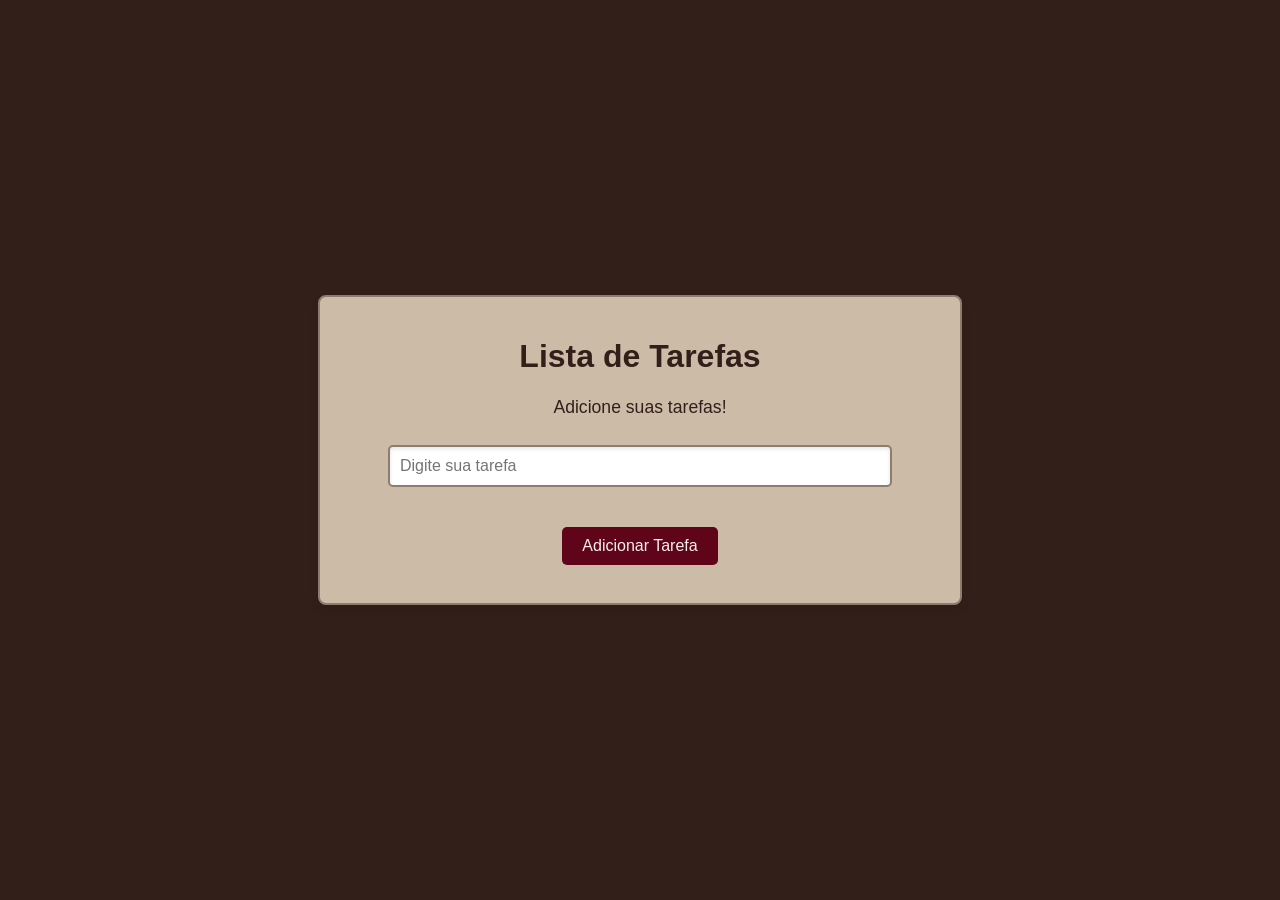
<file: Aula 2/index.html>
<!DOCTYPE html>
<html lang="pt-BR">
<head>
  <meta charset="UTF-8">
  <meta name="viewport" content="width=device-width, initial-scale=1.0">
  <title>Lista de Tarefas</title>
  <link rel="stylesheet" href="stylesheet.css">
</head>
<body>
  <div class="container">
    <h1>Lista de Tarefas</h1>
    <p>Adicione suas tarefas!</p>
    <input type="text" id="tarefa" placeholder="Digite sua tarefa">

    <ul id="lista_tarefas"></ul>
    
    <button onclick="adicionar_tarefa()">Adicionar Tarefa</button>
    <p id="mensagem"></p>
  </div>

  <script src="script.js"></script>
</body>
</html>
</file>
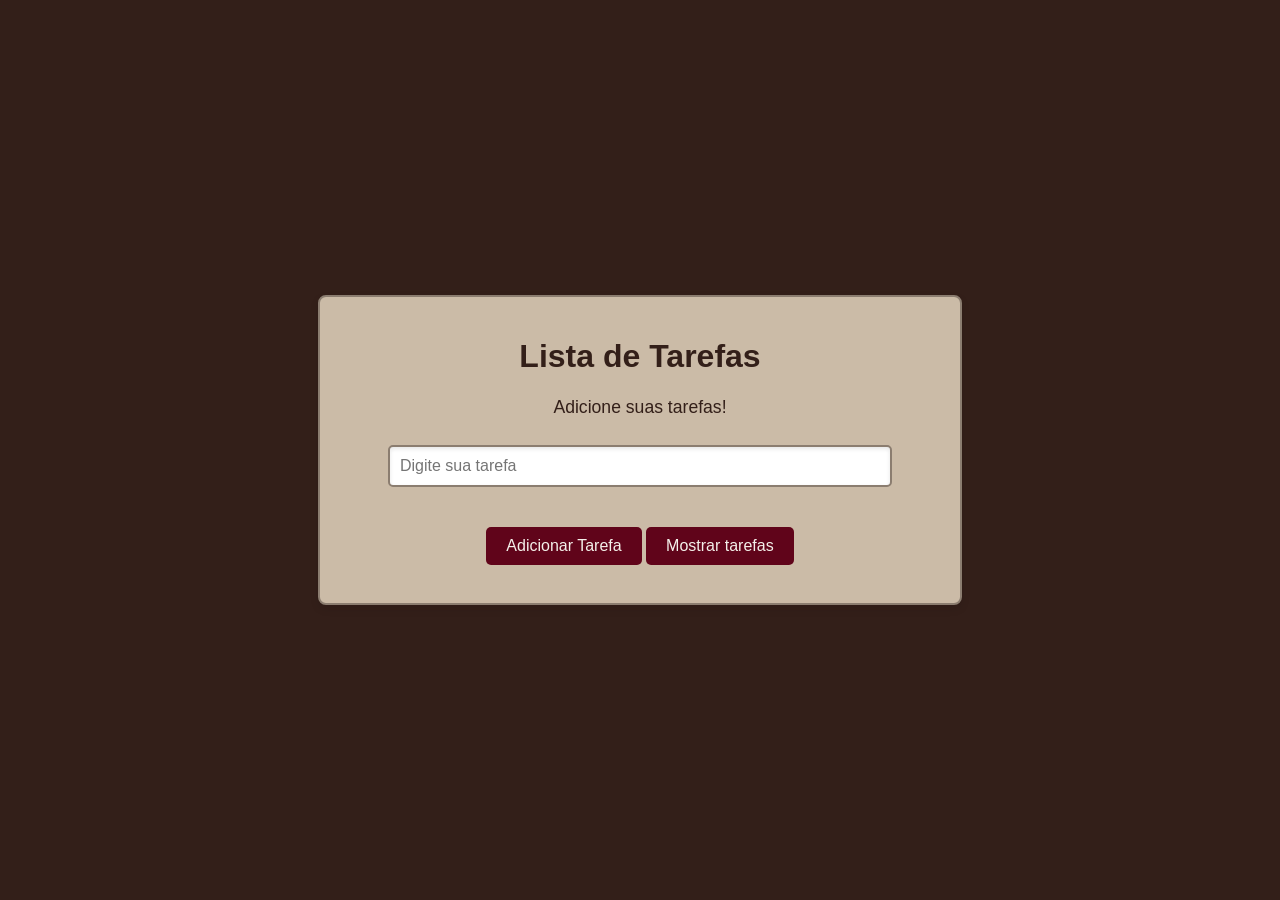
<file: Aula 4/index.html>
<!DOCTYPE html>
<html lang="pt-BR">
<head>
  <meta charset="UTF-8">
  <meta name="viewport" content="width=device-width, initial-scale=1.0">
  <title>Lista de Tarefas</title>
  <link rel="stylesheet" href="stylesheet.css">
</head>
<body>
  <div class="container">
    <h1>Lista de Tarefas</h1>
    <p>Adicione suas tarefas!</p>
    <input type="text" id="tarefa" placeholder="Digite sua tarefa">

    <ul id="lista_tarefas"></ul>
    
    <button onclick="adicionar_tarefa()">Adicionar Tarefa</button>
    <button onclick="mostrar_tarefas()">Mostrar tarefas</button>
    <p id="mensagem"></p>
  </div>

  <script src="script.js"></script>
</body>
</html>
</file>
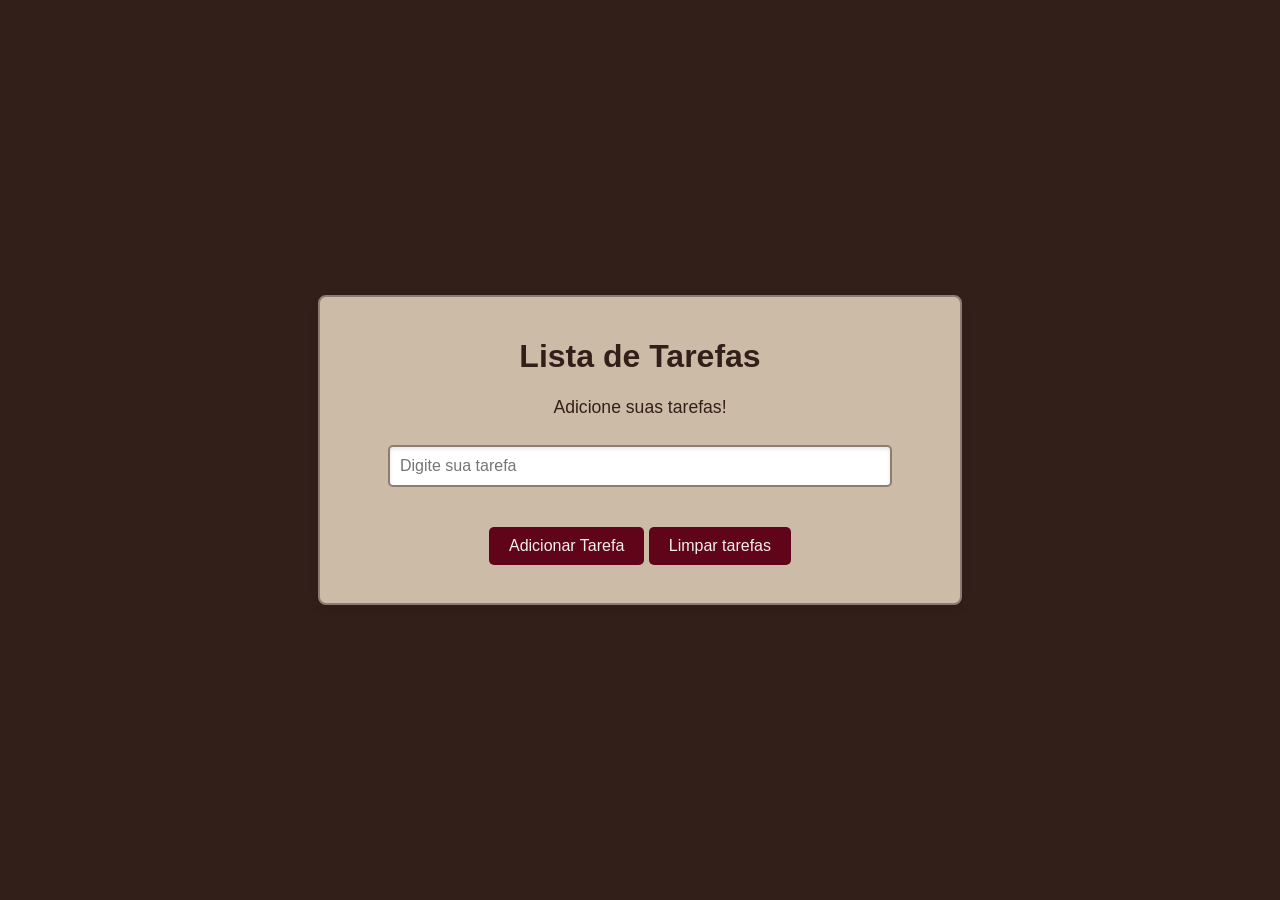
<file: Aula 5/index.html>
<!DOCTYPE html>
<html lang="pt-BR">
<head>
  <meta charset="UTF-8">
  <meta name="viewport" content="width=device-width, initial-scale=1.0">
  <title>Lista de Tarefas</title>
  <link rel="stylesheet" href="stylesheet.css">
</head>
<body>
  <div class="container">
    <h1>Lista de Tarefas</h1>
    <p>Adicione suas tarefas!</p>
    <input type="text" id="tarefa" placeholder="Digite sua tarefa">

    <ul id="lista_tarefas"></ul>
    
    <button onclick="adicionar_tarefa()">Adicionar Tarefa</button>
    <button onclick="limpar_tarefas()">Limpar tarefas</button>
    <p id="mensagem"></p>
  </div>

  <script src="script.js"></script>
</body>
</html>
</file>
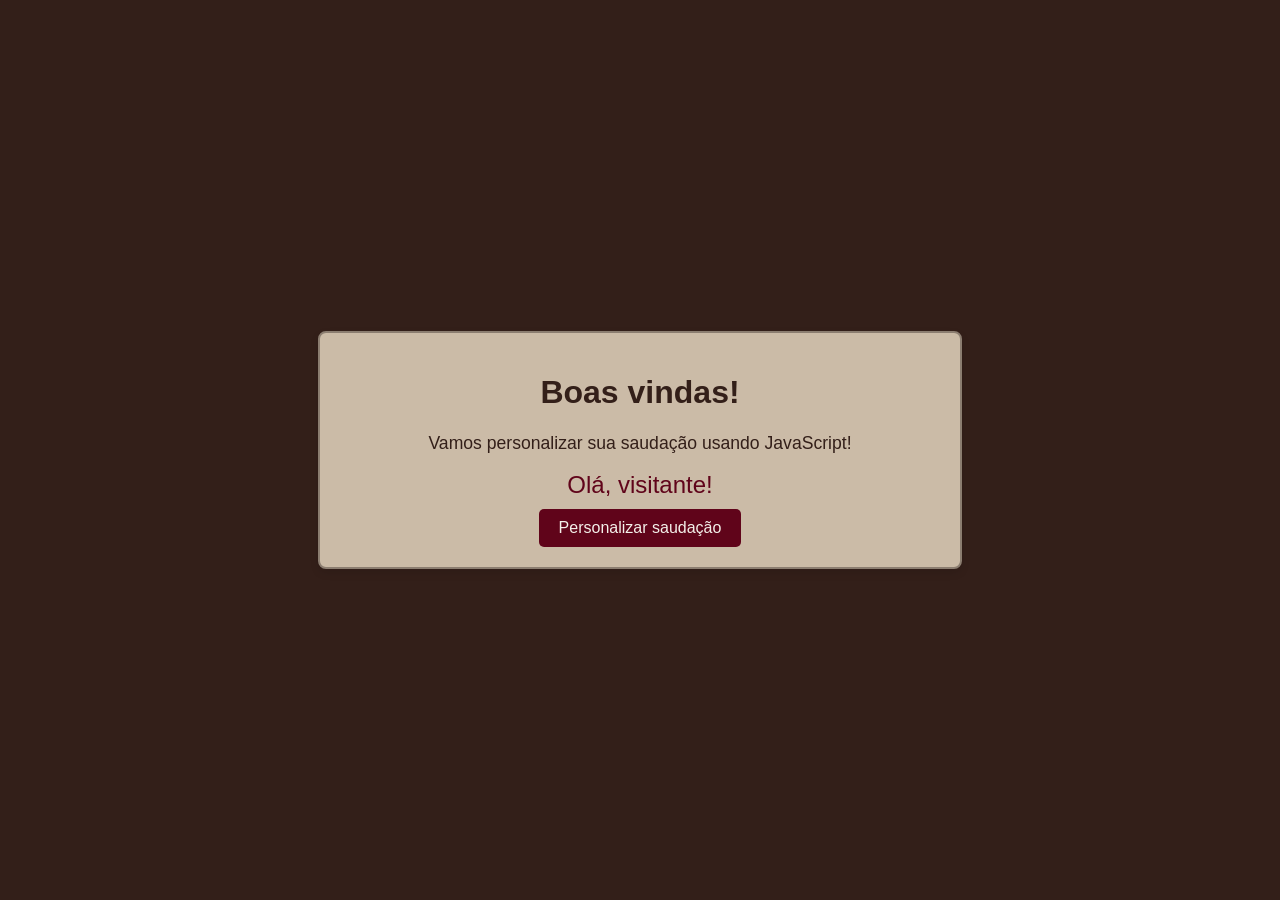
<file: Aula 1/Exercicio/index.html>
<!DOCTYPE html>
<html lang="pt-BR">

<head>
    <meta charset="UTF-8">
    <meta name="viewport" content="width=device-width, initial-scale=1.0">
    <link rel="stylesheet" href="stylesheet.css">
    <title>Página inicial</title>
</head>

<body>
    <div class="container">
        <h1>Boas vindas!</h1>
        <p>Vamos personalizar sua saudação usando JavaScript!</p>
        <div class="saudacao" id="mensagem_saudacao">Olá, visitante!</div>
        <button onClick="mudar_nome()">Personalizar saudação</button>
    </div>

    <script>
        function mudar_nome() {
            let nome = "Guilherme"
            document.getElementById("mensagem_saudacao").textContent = "Olá, " + nome + "!"
        }
    </script>
</body>

</html>
</file>
<file: Aula 2/stylesheet.css>
body {
    font-family: Arial, sans-serif;
    display: flex;
    justify-content: center;
    align-items: center;
    height: 100vh;
    margin: 0;
    background-color: #331F19; 
}
.container {
    text-align: center;
    background-color: #CBBBA7;
    padding: 20px;
    border-radius: 8px;
    box-shadow: 0 4px 8px rgba(0, 0, 0, 0.1);
    width: 90%;
    max-width: 600px;
    border: 2px solid #8B7D70;
}
h1 {
    color: #331F19;
}
p {
    color: #331F19;
    font-size: 1.1em;
}
button {
    background-color: #60041A;
    color: #F4F0EA;
    padding: 10px 20px;
    border: none;
    border-radius: 5px;
    cursor: pointer;
    font-size: 1em;
    transition: background-color 0.3s ease;
    margin-top: 10px;
}
button:hover {
    background-color: #A34743;
}
ul {
    list-style: none;
    padding: 0;
    margin-top: 20px;
}
ul li {
    background-color: #F4F0EA;
    color: #331F19;
    padding: 10px;
    margin: 5px 0;
    border-radius: 5px;
    box-shadow: 0 2px 4px rgba(0, 0, 0, 0.1);
}

/* Estilo para o campo de entrada */
input[type="text"] {
    padding: 10px;
    width: 80%;
    max-width: 500px;
    margin-top: 10px;
    margin-bottom: 10px;
    border: 2px solid #8B7D70;
    border-radius: 5px;
    font-size: 1em;
    box-shadow: inset 0 2px 4px rgba(0, 0, 0, 0.1);
    outline: none;
    transition: border-color 0.3s ease;
}
input[type="text"]:focus {
    border-color: #60041A;
    box-shadow: inset 0 2px 4px rgba(96, 4, 26, 0.3);
}
</file>
<file: Aula 4/stylesheet.css>
body {
    font-family: Arial, sans-serif;
    display: flex;
    justify-content: center;
    align-items: center;
    height: 100vh;
    margin: 0;
    background-color: #331F19; 
}
.container {
    text-align: center;
    background-color: #CBBBA7;
    padding: 20px;
    border-radius: 8px;
    box-shadow: 0 4px 8px rgba(0, 0, 0, 0.1);
    width: 90%;
    max-width: 600px;
    border: 2px solid #8B7D70;
}
h1 {
    color: #331F19;
}
p {
    color: #331F19;
    font-size: 1.1em;
}
button {
    background-color: #60041A;
    color: #F4F0EA;
    padding: 10px 20px;
    border: none;
    border-radius: 5px;
    cursor: pointer;
    font-size: 1em;
    transition: background-color 0.3s ease;
    margin-top: 10px;
}
button:hover {
    background-color: #A34743;
}
ul {
    list-style: none;
    padding: 0;
    margin-top: 20px;
}
ul li {
    background-color: #F4F0EA;
    color: #331F19;
    padding: 10px;
    margin: 5px 0;
    border-radius: 5px;
    box-shadow: 0 2px 4px rgba(0, 0, 0, 0.1);
}

/* Estilo para o campo de entrada */
input[type="text"] {
    padding: 10px;
    width: 80%;
    max-width: 500px;
    margin-top: 10px;
    margin-bottom: 10px;
    border: 2px solid #8B7D70;
    border-radius: 5px;
    font-size: 1em;
    box-shadow: inset 0 2px 4px rgba(0, 0, 0, 0.1);
    outline: none;
    transition: border-color 0.3s ease;
}
input[type="text"]:focus {
    border-color: #60041A;
    box-shadow: inset 0 2px 4px rgba(96, 4, 26, 0.3);
}
</file>
<file: Aula 5/stylesheet.css>
body {
    font-family: Arial, sans-serif;
    display: flex;
    justify-content: center;
    align-items: center;
    height: 100vh;
    margin: 0;
    background-color: #331F19; 
}
.container {
    text-align: center;
    background-color: #CBBBA7;
    padding: 20px;
    border-radius: 8px;
    box-shadow: 0 4px 8px rgba(0, 0, 0, 0.1);
    width: 90%;
    max-width: 600px;
    border: 2px solid #8B7D70;
}
h1 {
    color: #331F19;
}
p {
    color: #331F19;
    font-size: 1.1em;
}
button {
    background-color: #60041A;
    color: #F4F0EA;
    padding: 10px 20px;
    border: none;
    border-radius: 5px;
    cursor: pointer;
    font-size: 1em;
    transition: background-color 0.3s ease;
    margin-top: 10px;
}
button:hover {
    background-color: #A34743;
}
ul {
    list-style: none;
    padding: 0;
    margin-top: 20px;
}
ul li {
    background-color: #F4F0EA;
    color: #331F19;
    padding: 10px;
    margin: 5px 0;
    border-radius: 5px;
    box-shadow: 0 2px 4px rgba(0, 0, 0, 0.1);
}

/* Estilo para o campo de entrada */
input[type="text"] {
    padding: 10px;
    width: 80%;
    max-width: 500px;
    margin-top: 10px;
    margin-bottom: 10px;
    border: 2px solid #8B7D70;
    border-radius: 5px;
    font-size: 1em;
    box-shadow: inset 0 2px 4px rgba(0, 0, 0, 0.1);
    outline: none;
    transition: border-color 0.3s ease;
}
input[type="text"]:focus {
    border-color: #60041A;
    box-shadow: inset 0 2px 4px rgba(96, 4, 26, 0.3);
}

button.remover {
    background-color: #A34743;
    color: #F4F0EA;
    padding: 5px 5px;
    border: none;
    border-radius: 5px;
    cursor: pointer;
    font-size: 0.6em;
    margin-left: 5px;
    transition: background-color 0.3s ease;
}
button.remover:hover {
    background-color: #60041A;
}
button.editar {
    background-color: #331F19;
    color: #F4F0EA;
    padding: 5px 5px;
    border: none;
    border-radius: 5px;
    cursor: pointer;
    font-size: 0.6em;
    margin-left: 5px;
    transition: background-color 0.3s ease;
}
button.editar:hover {
    background-color: #744d41;
}

.botao_lista {
    background-color: #A34743;
}

.botao_lista:hover {
    background-color: #60041A;
    color: #F4F0EA;
}
</file>
<file: Aula 1/Exercicio/stylesheet.css>
body {
    font-family: Arial, sans-serif;
    display: flex;
    justify-content: center;
    align-items: center;
    height: 100vh;
    margin: 0;
    background-color: #331F19; /* Fundo neutro */
}
.container {
    text-align: center;
    background-color: #CBBBA7;
    padding: 20px;
    border-radius: 8px;
    box-shadow: 0 4px 8px rgba(0, 0, 0, 0.1);
    width: 90%;
    max-width: 600px;
    border: 2px solid #8B7D70;
}
.saudacao {
font-size: 1.5em;
color: #60041a;
margin-top: 10px;
}
h1 {
    color: #331F19;
}
p {
    color: #331F19;
    font-size: 1.1em;
}
button {
    background-color: #60041A;
    color: #F4F0EA;
    padding: 10px 20px;
    border: none;
    border-radius: 5px;
    cursor: pointer;
    font-size: 1em;
    transition: background-color 0.3s ease;
    margin-top: 10px;
}
button:hover {
    background-color: #A34743;
}
</file>
